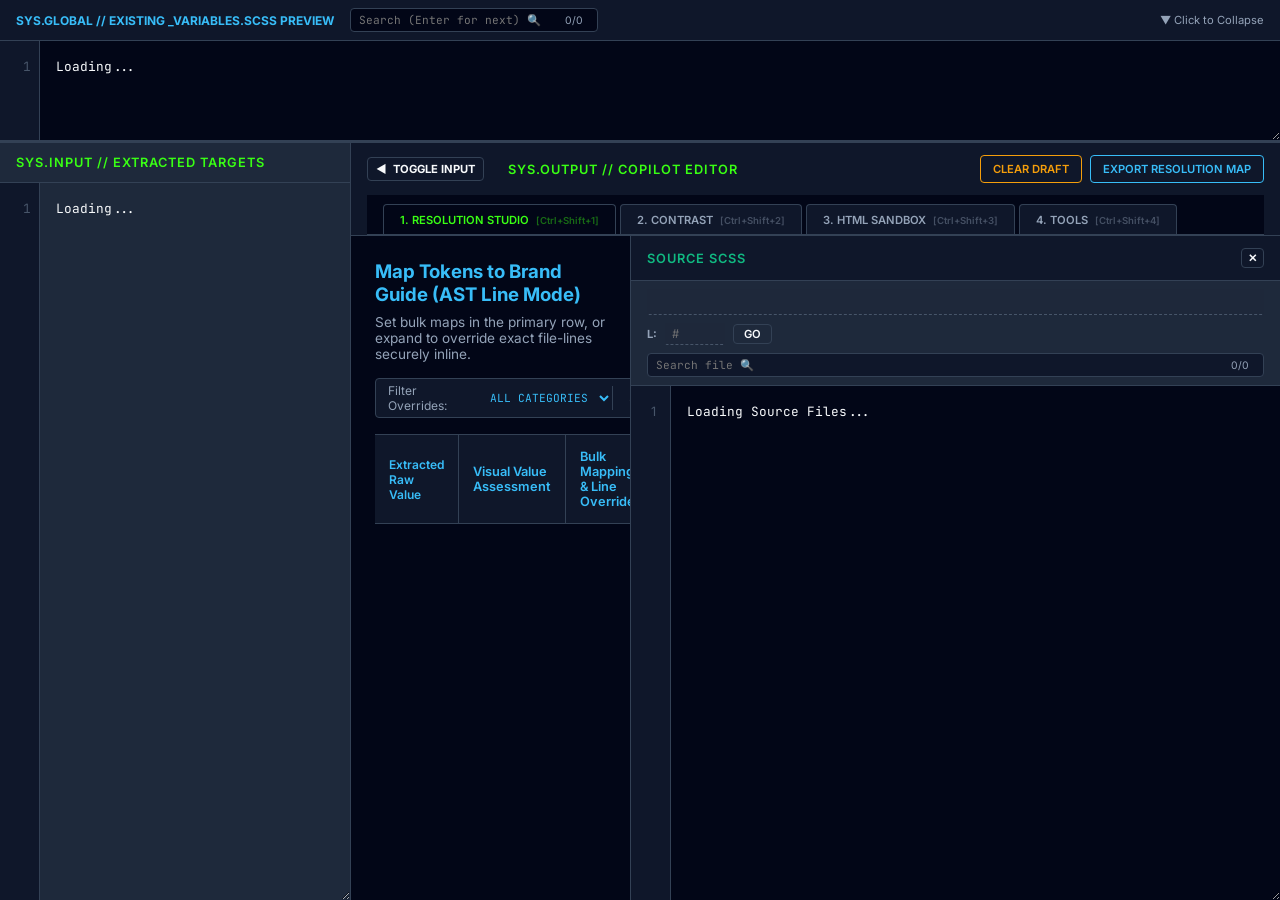
<file: template.html>
<!DOCTYPE html>
<html lang="en">
<head>
    <meta charset="UTF-8">
    <title>SCSS Token Visual Audit</title>
    <link href="https://fonts.googleapis.com/css2?family=Inter:wght@400;600&family=JetBrains+Mono:wght@400;700&display=swap" rel="stylesheet">
    <style>
        :root {
            --font-sans: 'Inter', sans-serif;
            --font-mono: 'JetBrains Mono', monospace;
            --bg-darker: #0f172a; --bg-panel: #1e293b; --bg-editor: #020617; --bg-card: #0f172a;
            --border: #334155; --text-main: #f8fafc; --text-muted: #94a3b8;
            --accent-pink: #f43f5e; --accent-green: #10b981; --accent-blue: #38bdf8;
            --accent-orange: #f59e0b; --accent-purple: #a855f7; --accent-neon: #39ff14;
            --mapped-row: rgba(16, 185, 129, 0.1);
        }

        * { box-sizing: border-box; margin: 0; padding: 0; }
        .antialiased { -webkit-font-smoothing: antialiased; -moz-osx-font-smoothing: grayscale; }
        body, div, input, button, select, table { font-family: var(--font-sans); }
        .font-mono, textarea, .res-table td:nth-child(1), .tooltip-text, .suggestion-badge { font-family: var(--font-mono); }

        body { background-color: var(--bg-darker); color: var(--text-main); height: 100vh; width: 100vw; display: flex; flex-direction: column; overflow: hidden; }

        * { scrollbar-width: thin; scrollbar-color: var(--border) var(--bg-darker); }
        ::-webkit-scrollbar { display: none; }
        .hud-tabs::-webkit-scrollbar { display: none; }
        .hud-tabs { -ms-overflow-style: none; scrollbar-width: none; }

        .code-editor { display: flex; flex: 1; background: var(--bg-editor); overflow: hidden; position: relative; min-height: 0; }
        .line-numbers { padding: 16px 8px; background: #0f172a; color: #475569; font-size: 0.8rem; text-align: right; user-select: none; overflow: hidden; border-right: 1px solid var(--border); font-family: var(--font-mono); line-height: 1.5; min-width: 40px; z-index: 20; }
        .code-editor textarea { flex: 1; background: transparent; color: var(--text-main); border: none; padding: 16px; font-size: 0.8rem; resize: none; outline: none; line-height: 1.5; white-space: pre; overflow: auto; min-height: 0; z-index: 15; caret-color: #fff; }

        /* LINE CLICK UX Upgrades */
        #source-lines div { cursor: pointer; transition: all 0.1s; padding-right: 4px; border-right: 2px solid transparent; }
        #source-lines div:hover { color: var(--accent-neon); font-weight: bold; background: rgba(57, 255, 20, 0.1); border-right-color: var(--accent-neon); }

        .editor-overlay { position: absolute; top: 16px; left: 56px; right: 0; bottom: 0; pointer-events: none; white-space: pre; font-size: 0.8rem; font-family: var(--font-mono); line-height: 1.5; overflow: hidden; z-index: 5; padding: 0 16px; color: transparent;}
        .highlight-line { background-color: rgba(56, 189, 248, 0.15); width: 100%; display: block; border-left: 2px solid rgba(56, 189, 248, 0.8); padding-left: 4px; margin-left: -6px; }
        .highlight-text { background-color: rgba(245, 158, 11, 0.4); border-radius: 2px;}

        .global-top-bar { background: var(--bg-panel); border-bottom: 2px solid var(--border); display: flex; flex-direction: column; flex-shrink: 0; }
        .top-bar-header { padding: 8px 16px; background: #0f172a; display: flex; justify-content: space-between; align-items: center; cursor: pointer; user-select: none; border-bottom: 1px solid var(--border); z-index: 30;}
        .top-bar-header h2 { font-size: 0.75rem; color: var(--accent-blue); text-transform: uppercase; margin: 0; }

        .global-editor-wrapper { display: none; height: 250px; min-height: 100px; max-height: 400px; resize: vertical; overflow: auto; border-bottom: 1px solid var(--border); position: relative; }
        .global-top-bar.expanded .global-editor-wrapper { display: flex; }

        .hud-layout { display: flex; width: 100%; flex: 1; background: var(--border); overflow: hidden; min-height: 0; }
        .sidebar-panel { background: var(--bg-panel); display: flex; flex-direction: column; height: 100%; width: 350px; min-width: 150px; resize: horizontal; overflow: auto; transition: width 0.3s ease, min-width 0.3s ease; }
        .sidebar-panel.collapsed { width: 0px !important; min-width: 0px !important; overflow: hidden; border: none; }
        .main-panel { background: var(--bg-editor); display: flex; flex-direction: column; height: 100%; flex: 1; overflow: hidden; border-left: 1px solid var(--border); min-height: 0; }

        .source-panel { display: none; background: var(--bg-panel); flex-direction: column; height: 100%; width: 650px; min-width: 500px; resize: horizontal; overflow: auto; border-left: 1px solid var(--border); }
        .source-panel.active { display: flex; }

        .panel-header { padding: 12px 16px; border-bottom: 1px solid var(--border); background: #0f172a; display: flex; flex-direction: column; gap: 12px; flex-shrink: 0; }
        .header-top-row { display: flex; justify-content: space-between; align-items: center; width: 100%; }
        .title-neon { font-size: 0.8rem; font-weight: 600; color: var(--accent-neon); text-transform: uppercase; margin: 0; white-space: nowrap; overflow: hidden; letter-spacing: 1px; }

        .output-header-controls { display: flex; align-items: center; gap: 12px; }
        .toggle-sidebar-btn { cursor: pointer; background: var(--bg-card); border: 1px solid var(--border); color: var(--text-main); font-size: 0.7rem; font-weight: bold; transition: background 0.2s; padding: 4px 8px; border-radius: 4px; display: flex; align-items: center; gap: 6px; }
        .toggle-sidebar-btn:hover { background: #334155; color: #fff; }

        .hud-tabs { display: flex; gap: 4px; overflow-x: auto; padding-bottom: 0; border-bottom: 1px solid var(--border); background: #020617; padding: 8px 16px 0 16px; }
        .tab-btn { background: #0f172a; border: 1px solid var(--border); border-bottom: none; color: var(--text-muted); padding: 8px 16px; font-size: 0.7rem; font-weight: 600; cursor: pointer; white-space: nowrap; transition: all 0.2s; border-radius: 4px 4px 0 0; position: relative; top: 1px; }
        .tab-btn:hover { color: var(--text-main); background: #1e293b; }
        .tab-btn.active { color: var(--accent-neon); background: var(--bg-editor); border-color: var(--border); border-bottom-color: var(--bg-editor); z-index: 2; }

        .hud-btn { background: transparent; border: 1px solid var(--border); color: var(--text-main); padding: 6px 12px; font-size: 0.7rem; font-weight: 600; cursor: pointer; border-radius: 4px; transition: all 0.2s; }
        .hud-btn:hover { background: #1e293b; }
        .hud-btn.success { border-color: var(--accent-blue); color: var(--accent-blue); }
        .hud-btn.success:hover { background: var(--accent-blue); color: #000; }

        .preview-panel { overflow-y: auto; position: relative; flex: 1; display: flex; flex-direction: column; background: var(--bg-editor); min-height: 0; scrollbar-width: thin; scrollbar-color: var(--border) var(--bg-editor); }
        .preview-panel::-webkit-scrollbar { display: block; width: 6px; }
        .empty-state { display: flex; height: 100%; align-items: center; justify-content: center; color: var(--text-muted); font-size: 0.85rem; padding: 40px; text-align: center; border: 1px dashed var(--border); border-radius: 8px; flex: 1; }
        .view-module { display: none; flex: 1; flex-direction: column; min-height: 0; }
        .view-module.active { display: flex; }

        .res-table { width: 100%; border-collapse: collapse; margin-top: 16px; font-size: 0.8rem; }
        .res-table th, .res-table td { padding: 14px; border-bottom: 1px solid var(--border); text-align: left; vertical-align: middle; }
        .res-table th { background: var(--bg-card); color: var(--accent-blue); font-weight: 600; border-top: 1px solid var(--border); }
        .res-table th:nth-child(1), .res-table td:nth-child(1) { width: 25%; font-size: 0.75rem; }
        .res-table th:nth-child(2), .res-table td:nth-child(2) { width: 35%; border-left: 1px solid var(--border); border-right: 1px solid var(--border); }
        .res-table th:nth-child(3), .res-table td:nth-child(3) { width: 40%; }

        .parent-row > td:nth-child(1) { outline: solid 1px yellow; }
        .parent-row { background: var(--bg-editor); transition: background 0.3s, box-shadow 0.2s; cursor: pointer; }
        .parent-row.has-mapping { background: var(--mapped-row); }
        /* YOUR CUSTOM UX RESTORED: */
        .parent-row.active-row { background-color: rgb(56 135 248 / 13%); box-shadow: inset 5px 0 0 0 var(--accent-neon); }

        .child-override-row { background: #0b0f19; transition: background 0.3s, box-shadow 0.2s; }
        .child-override-row.has-mapping { background: rgb(70 120 137 / 10%); }
        /* YOUR CUSTOM UX RESTORED: */
        .child-override-row.active-row { background-color: rgb(56 135 248 / 13%); box-shadow: inset 6px 0 0 0 var(--accent-neon); }
        .child-override-row td { padding-top: 8px; padding-bottom: 8px; }

        .res-swatch { display: inline-block; vertical-align: middle; }
        .editable-node { transition: all 0.2s; background: rgba(30, 41, 59, 0.4); border: 1px solid transparent; border-bottom: 1px dashed #475569; color: #f1f5f9; padding: 6px 8px; border-radius: 2px; width: 100%; font-size: 0.75rem; display: flex; justify-content: space-between; }
        .editable-node:focus { outline: none; border-bottom-color: #38bdf8; background-color: rgba(15, 23, 42, 0.9); }
        select.editable-node, input.editable-node { display: inline-block; }
        select.editable-node { appearance: none; padding-right: 24px; }

        optgroup { background: #0f172a; color: var(--accent-blue); font-family: var(--font-sans); font-weight: bold; }
        option { background: #1e293b; color: #f8fafc; font-family: var(--font-mono); font-weight: normal; }

        .suggestion-badge { margin-top: 8px; font-size: 0.8rem; padding: 4px 8px; border-radius: 4px; display: inline-block; cursor: pointer; transition: background 0.2s; }
        .suggestion-badge:hover { filter: brightness(1.2); }
        .suggestion-badge.high { background: rgba(16, 185, 129, 0.15); color: var(--accent-green); border: 1px solid rgba(16, 185, 129, 0.3); }
        .suggestion-badge.med { background: rgba(245, 158, 11, 0.15); color: var(--accent-orange); border: 1px solid rgba(245, 158, 11, 0.3); }
        .suggestion-badge.low { background: rgba(148, 163, 184, 0.15); color: var(--text-muted); border: 1px solid var(--border); }

        .tooltip-container { position: relative; display: inline-flex; align-items: center; gap: 6px; }
        .tooltip-container .tooltip-text {
            visibility: hidden; width: max-content; max-width: 350px; background-color: #0f172a; color: var(--accent-neon);
            text-align: left; padding: 12px; border-radius: 4px; position: absolute; z-index: 100;
            top: 125%; left: 0; opacity: 0; transition: opacity 0.2s; font-size: 0.75rem; border: 1px solid var(--border);
            word-wrap: break-word; box-shadow: 0px 4px 12px rgba(0,0,0,0.8);
        }
        .tooltip-container .tooltip-text.active { visibility: visible; opacity: 1; pointer-events: auto; }
        .lineage-icon { font-size: 0.85rem; color: var(--accent-blue); cursor: pointer; padding: 2px 4px; border-radius: 4px; border: 1px solid transparent; transition: all 0.2s; }
        .lineage-icon:hover { background: rgba(56, 189, 248, 0.1); border-color: rgba(56, 189, 248, 0.3); }

        .matrix-grid { display: grid; grid-template-columns: repeat(auto-fill, minmax(220px, 1fr)); gap: 16px; }
        .matrix-card { border-radius: 6px; padding: 16px; display: flex; flex-direction: column; gap: 12px; min-height: 120px; border: 1px solid var(--border); background: var(--bg-panel); }
        .matrix-text { font-size: 1.1rem; font-weight: 600; line-height: 1.2; }
        .matrix-meta { display: flex; justify-content: space-between; align-items: center; font-size: 0.75rem; font-weight: bold; background: rgba(0,0,0,0.5); padding: 6px; border-radius: 4px; }

        .sandbox-wrapper { display: flex; flex: 1; position: relative; min-height: 0; }
        #html-sandbox-content { background: #fff; color: #000; padding: 24px; font-size: var(--font-base, 16px); flex: 1; overflow: auto; border-top: 1px solid var(--border); min-height: 0; }

        /* SANDBOX INSPECTOR HIGHLIGHTS */
        #html-sandbox-content .inspector-highlight {
            outline: 3px solid var(--accent-neon) !important;
            outline-offset: 2px !important;
            background-color: rgba(57, 255, 20, 0.15) !important;
            transition: outline 0.1s ease-out, background-color 0.1s ease-out;
        }
    </style>
</head>
<body id="app-body" class="antialiased">
    <div class="global-top-bar expanded" id="global-top-bar">
        <div class="top-bar-header" id="global-header">
            <div style="display:flex; align-items:center; gap: 16px;">
                <h2>SYS.GLOBAL // Existing _variables.scss Preview</h2>
                <div style="display: flex; align-items: center; gap: 8px; background: var(--bg-editor); border: 1px solid var(--border); border-radius: 4px; padding-right: 8px;">
                    <input type="text" id="global-search" class="font-mono" style="width: 200px; padding: 4px 8px; font-size: 0.7rem; border: none; background: transparent; color: #fff; outline: none;" placeholder="Search (Enter for next) 🔍" />
                    <span id="search-counter" style="color: var(--text-muted); font-size: 0.65rem; min-width: 30px; text-align: center;">0/0</span>
                </div>
            </div>
            <span style="color: var(--text-muted); font-size: 0.7rem; pointer-events: none;">▼ Click to Collapse</span>
        </div>
        <div class="global-editor-wrapper code-editor">
            <div class="line-numbers" id="global-lines"></div>
            <textarea id="global-scss-input" readonly spellcheck="false">Loading...</textarea>
            <div id="global-editor-overlay" class="editor-overlay"></div>
        </div>
    </div>

    <main class="hud-layout" id="main-layout">
      <section class="sidebar-panel" id="sidebar-panel">
        <header class="panel-header" style="background: var(--bg-panel);">
          <div class="header-top-row w-100">
            <h2 class="title-neon">SYS.INPUT // Extracted Targets</h2>
          </div>
        </header>
        <div class="code-editor">
            <div class="line-numbers" id="input-lines"></div>
            <textarea id="scss-input" spellcheck="false" style="background: var(--bg-panel);">Loading...</textarea>
        </div>
      </section>

      <section class="main-panel">
        <header class="panel-header" style="padding-bottom: 0;">
          <div class="header-top-row">
            <div class="output-header-controls">
                <button class="toggle-sidebar-btn" id="btn-toggle-sidebar" title="Toggle Extracted Targets Panel">
                    <span class="toggle-indicator">◀</span> TOGGLE INPUT
                </button>
                <h2 class="title-neon" style="margin-left: 12px;">SYS.OUTPUT // Copilot Editor</h2>
            </div>
            <div class="action-group" style="display: flex; align-items: center;">
              <span id="draft-status" style="color: var(--text-muted); font-size: 0.7rem; margin-right: 12px; font-family: var(--font-mono);"></span>
              <button id="btn-clear-draft" class="hud-btn" style="margin-right: 8px; border-color: var(--accent-orange); color: var(--accent-orange);">CLEAR DRAFT</button>
              <button id="btn-export-res" class="hud-btn success">EXPORT RESOLUTION MAP</button>
            </div>
          </div>

          <nav class="hud-tabs">
            <button class="tab-btn active" data-target="view-resolution">1. RESOLUTION STUDIO <span style="opacity:0.4; margin-left:4px; font-size:0.6rem;">[Ctrl+Shift+1]</span></button>
            <button class="tab-btn" data-target="view-contrast">2. CONTRAST <span style="opacity:0.4; margin-left:4px; font-size:0.6rem;">[Ctrl+Shift+2]</span></button>
            <button class="tab-btn" data-target="view-sandbox">3. HTML SANDBOX <span style="opacity:0.4; margin-left:4px; font-size:0.6rem;">[Ctrl+Shift+3]</span></button>
            <button class="tab-btn" data-target="view-tools">4. TOOLS <span style="opacity:0.4; margin-left:4px; font-size:0.6rem;">[Ctrl+Shift+4]</span></button>
          </nav>
        </header>

        <style id="compiled-structural-styles"></style>
        <style id="pipeline-styles"></style>

        <div class="preview-panel" style="padding: 0; flex-direction: row; display: flex;">

          <div style="flex: 1; display: flex; flex-direction: column; overflow: hidden;">
              <div id="view-resolution" class="view-module active" style="padding: 24px; overflow-y: auto; flex: 1;">
                <div style="display:flex; justify-content:space-between; align-items:flex-start;">
                    <div>
                        <h3 style="color: var(--accent-blue); margin-bottom: 8px;">Map Tokens to Brand Guide (AST Line Mode)</h3>
                        <p style="font-size: 0.85rem; color: var(--text-muted); margin-bottom: 16px;">Set bulk maps in the primary row, or expand to override exact file-lines securely inline.</p>
                    </div>
                </div>

                <div style="margin-bottom: 16px; display: flex; align-items: center; gap: 8px; background: #0f172a; border: 1px solid var(--border); border-radius: 4px; padding: 4px 12px; width: fit-content;">
                    <span style="color: var(--text-muted); font-size: 0.75rem;">Filter Overrides:</span>
                    <select id="override-category" class="font-mono" style="padding: 4px 8px; font-size: 0.7rem; border: none; border-right: 1px solid var(--border); background: transparent; color: var(--accent-blue); outline:none; cursor: pointer;">
                        <option value="">ALL CATEGORIES</option>
                        <option value="Colors">COLORS</option>
                        <option value="Typography">TYPOGRAPHY</option>
                        <option value="Spacing">SPACING</option>
                        <option value="Borders">BORDERS</option>
                        <option value="Sizing">SIZING</option>
                        <option value="Shadows">SHADOWS</option>
                        <option value="Misc">MISC</option>
                    </select>
                    <input type="text" id="override-search" class="font-mono" style="width: 250px; padding: 4px 8px; font-size: 0.7rem; border: none; background: transparent; color: #fff; outline:none;" placeholder="Search file, token, or value..." />
                </div>

                <table class="res-table" style="margin-top:0;">
                    <thead><tr><th>Extracted Raw Value</th><th>Visual Value Assessment</th><th>Bulk Mapping & Line Overrides</th></tr></thead>
                    <tbody id="resolution-tbody"></tbody>
                </table>
              </div>

              <div id="view-contrast" class="view-module" style="padding: 24px; overflow-y: auto; flex: 1;">
                <h3 style="color: var(--accent-orange); margin-bottom: 16px;">WCAG Contrast Scoring (Colors)</h3>
                <div id="contrast-matrix-container" class="matrix-grid"></div>
              </div>

              <div id="view-sandbox" class="view-module" style="height: 100%; min-height: 0; flex: 1; flex-direction: column;">
                 <div class="sandbox-wrapper">
                    <div id="inspector-hud" style="display:none; position:absolute; top:16px; left:50%; transform:translateX(-50%); background:var(--bg-panel); border:1px solid var(--accent-blue); padding:8px 16px; border-radius:8px; z-index:100; color:#fff; align-items:center; gap:12px; box-shadow:0 4px 12px rgba(0,0,0,0.5);">
                       <span style="font-size:0.7rem; color:var(--text-muted); font-weight:bold;">TARGET CSS:</span>
                       <span id="inspector-target" class="font-mono" style="color:var(--accent-neon); font-size:0.8rem; font-weight:bold;"></span>
                       <div style="display:flex; align-items:center; gap:8px; margin-left:12px; border-left:1px solid var(--border); padding-left:12px;">
                           <button class="hud-btn" id="inspector-prev" style="padding:2px 8px;">&lt;</button>
                           <span id="inspector-count" class="font-mono" style="font-size:0.75rem; min-width:40px; text-align:center;">0/0</span>
                           <button class="hud-btn" id="inspector-next" style="padding:2px 8px;">&gt;</button>
                       </div>
                       <button class="hud-btn" id="inspector-close" style="padding:2px 6px; margin-left:8px; border-color:var(--accent-pink); color:var(--accent-pink);">✕</button>
                    </div>
                    <div id="html-sandbox-content">Loading Renderer...</div>
                 </div>
              </div>

              <div id="view-tools" class="view-module" style="padding: 24px; overflow-y: auto; flex: 1;">
                <h3 style="color: var(--accent-purple); margin-bottom: 16px;">SCSS Utility Tools</h3>

                <div class="matrix-card" style="max-width: 500px;">
                    <div class="matrix-text" style="color: var(--accent-blue); font-size: 0.95rem;">Flat Color Calculator</div>
                    <p style="font-size: 0.75rem; color: var(--text-muted);">Calculate the solid Hex equivalent of a semi-transparent foreground layered over a solid background.</p>

                    <div style="display: grid; grid-template-columns: 1fr 1fr; gap: 16px; margin-top: 12px;">
                        <div>
                            <label style="font-size: 0.7rem; color: var(--text-muted); display: block; margin-bottom: 4px;">Foreground (Hex)</label>
                            <div style="display: flex; gap: 8px;">
                                <input type="color" id="tool-fg-color" value="#000000" style="width: 32px; height: 28px; border: 1px solid var(--border); background: transparent; cursor: pointer; padding: 0;" />
                                <input type="text" id="tool-fg-hex" class="editable-node font-mono" value="#000000" style="flex:1;" />
                            </div>
                        </div>
                        <div>
                            <label style="font-size: 0.7rem; color: var(--text-muted); display: block; margin-bottom: 4px;">Background (Hex)</label>
                            <div style="display: flex; gap: 8px;">
                                <input type="color" id="tool-bg-color" value="#ffffff" style="width: 32px; height: 28px; border: 1px solid var(--border); background: transparent; cursor: pointer; padding: 0;" />
                                <input type="text" id="tool-bg-hex" class="editable-node font-mono" value="#ffffff" style="flex:1;" />
                            </div>
                        </div>
                    </div>

                    <div style="margin-top: 16px;">
                        <label style="font-size: 0.7rem; color: var(--text-muted); display: block; margin-bottom: 8px;">Alpha Opacity: <span id="tool-alpha-val" style="color: var(--accent-neon); font-weight: bold;">0.50</span></label>
                        <input type="range" id="tool-alpha" min="0" max="1" step="0.01" value="0.5" style="width: 100%; cursor: pointer;" />
                    </div>

                    <div style="margin-top: 24px; padding: 16px; background: var(--bg-darker); border: 1px dashed var(--border); border-radius: 6px; display: flex; align-items: center; gap: 16px;">
                        <div id="tool-result-swatch" style="width: 50px; height: 50px; border-radius: 6px; background: #808080; border: 1px solid var(--border);"></div>
                        <div style="flex: 1;">
                            <div style="font-size: 0.65rem; color: var(--text-muted); margin-bottom: 4px; text-transform: uppercase; font-weight: bold;">Calculated Flat Color</div>
                            <div id="tool-result-hex" class="font-mono" style="font-size: 1.1rem; font-weight: bold; color: var(--text-main);">#808080</div>
                            <div id="tool-result-rgb" class="font-mono" style="font-size: 0.7rem; color: var(--text-muted); margin-top: 2px;">rgb(128, 128, 128)</div>
                        </div>
                        <button class="hud-btn success" onclick="navigator.clipboard.writeText(document.getElementById('tool-result-hex').innerText); alert('Copied to clipboard!')" style="padding: 6px 12px;">COPY</button>
                    </div>
                </div>
              </div>
          </div>

          <div class="source-panel active" id="source-panel-container">
              <header class="panel-header" style="background: #0f172a; padding: 12px 16px;">
                  <div class="header-top-row">
                    <h2 class="title-neon" style="color: var(--accent-green);">SOURCE SCSS</h2>
                    <button class="hud-btn" id="btn-toggle-source" style="padding: 2px 6px;">✕</button>
                  </div>
              </header>
              <div style="padding: 8px 16px; background: #1e293b; border-bottom: 1px solid var(--border); display: flex; flex-direction: column; gap: 8px;">
                  <div style="display: flex; gap: 8px; align-items: center; justify-content: space-between;">
                      <select id="source-file-select" class="editable-node font-mono" style="flex: 1; padding: 4px 6px;"></select>
                  </div>
                  <div style="display: flex; gap: 8px; align-items: center;">
                      <span style="color: var(--text-muted); font-size: 0.7rem; font-weight: bold;">L:</span>
                      <input type="number" id="source-goto-input" class="editable-node font-mono" style="width: 60px; padding: 2px 6px;" placeholder="#" min="1" />
                      <button id="btn-source-goto" class="hud-btn" style="padding: 2px 10px;">GO</button>
                  </div>
                  <div style="display: flex; align-items: center; gap: 8px; background: #0f172a; border: 1px solid var(--border); border-radius: 4px; padding-right: 8px;">
                      <input type="text" id="source-search" class="font-mono" style="width: 100%; padding: 4px 8px; font-size: 0.7rem; border: none; background: transparent; color: #fff; outline:none;" placeholder="Search file 🔍" />
                      <span id="source-search-counter" style="color: var(--text-muted); font-size: 0.65rem; min-width: 30px; text-align: center;">0/0</span>
                  </div>
              </div>
              <div class="code-editor" style="border:none;">
                  <div class="line-numbers" id="source-lines"></div>
                  <textarea id="source-css-textarea" readonly spellcheck="false">Loading Source Files...</textarea>
                  <div id="source-editor-overlay" class="editor-overlay"></div>
              </div>
          </div>

        </div>
      </section>
    </main>

    <script>
    let BRAND_GUIDE = {};
    let LINEAGE_DATA = {};
    let SOURCE_SCSS_DATA = {};
    let SELECTOR_MAP = {};

    document.addEventListener('keydown', (e) => {
        if (e.ctrlKey && e.shiftKey) {
            const tabs = document.querySelectorAll('.tab-btn');
            if (e.code === 'Digit1' && tabs[0]) { e.preventDefault(); tabs[0].click(); }
            if (e.code === 'Digit2' && tabs[1]) { e.preventDefault(); tabs[1].click(); }
            if (e.code === 'Digit3' && tabs[2]) { e.preventDefault(); tabs[2].click(); }
            if (e.code === 'Digit4' && tabs[3]) { e.preventDefault(); tabs[3].click(); }
            if (e.code === 'KeyS') {
                e.preventDefault();
                const sp = document.getElementById('source-panel-container');
                if (sp) sp.classList.toggle('active');
            }
        }
    });

    document.getElementById('btn-toggle-source').addEventListener('click', () => {
        document.getElementById('source-panel-container').classList.remove('active');
    });

    document.addEventListener('click', (e) => {
        if (!e.target.closest('.tooltip-container')) {
            document.querySelectorAll('.tooltip-text.active').forEach(el => el.classList.remove('active'));
        }
        const clickedRow = e.target.closest('.parent-row, .child-override-row');
        if (clickedRow) {
            document.querySelectorAll('.active-row').forEach(row => row.classList.remove('active-row'));
            clickedRow.classList.add('active-row');
        }
    });

    function debounce(func, wait) {
        let timeout;
        return function(...args) {
            clearTimeout(timeout);
            timeout = setTimeout(() => func.apply(this, args), wait);
        };
    }

    function generateOverlayContent(sourceText, searchTerm = null, highlightLine = null) {
        let lines = sourceText.split('\n');

        if (highlightLine && highlightLine > 0 && highlightLine <= lines.length) {
            let oLines = new Array(lines.length).fill('');
            oLines[highlightLine - 1] = `<span class="highlight-line"> </span>`;
            return oLines.join('\n');
        }

        if (searchTerm) {
            let oLines = new Array(lines.length).fill('');
            let termLength = searchTerm.length;

            for(let i = 0; i < lines.length; i++) {
                let matchInLine = lines[i].toLowerCase().indexOf(searchTerm);
                if (matchInLine !== -1) oLines[i] = " ".repeat(matchInLine) + `<span class="highlight-text">${" ".repeat(termLength)}</span>`;
            }
            return oLines.join('\n');
        }
        return "";
    }

    function syncLines(textareaId, linesId, overlayId = null, isClickable = false) {
        const ta = document.getElementById(textareaId);
        const ln = document.getElementById(linesId);
        const ov = overlayId ? document.getElementById(overlayId) : null;
        if(!ta || !ln) return () => {};

        const update = () => {
            const lines = ta.value.split('\n').length;
            if (isClickable) {
                let lnHTML = '';
                for(let i=1; i<=lines; i++) lnHTML += `<div data-line="${i}">${i}</div>`;
                ln.innerHTML = lnHTML;
            } else {
                ln.innerHTML = Array(lines).fill(0).map((_, i) => i + 1).join('<br>');
            }
            if (ov) ov.innerHTML = "";
        };

        ta.addEventListener('input', update);
        ta.addEventListener('scroll', () => {
            ln.scrollTop = ta.scrollTop;
            if(ov) { ov.scrollTop = ta.scrollTop; ov.scrollLeft = ta.scrollLeft; }
        });
        update();
        return update;
    }

    const updateGlobalLines = syncLines('global-scss-input', 'global-lines', 'global-editor-overlay');
    const updateInputLines = syncLines('scss-input', 'input-lines');
    const updateSourceLines = syncLines('source-css-textarea', 'source-lines', 'source-editor-overlay', true);

    const gotoInput = document.getElementById('source-goto-input');
    const gotoBtn = document.getElementById('btn-source-goto');
    const sourceTa = document.getElementById('source-css-textarea');
    const sourceOverlay = document.getElementById('source-editor-overlay');

    // --- HUD INSPECTOR ---
    let inspectorMatches = [];
    let inspectorIndex = 0;

    function closeInspector() {
        document.getElementById('inspector-hud').style.display = 'none';
        document.querySelectorAll('#html-sandbox-content .inspector-highlight').forEach(el => el.classList.remove('inspector-highlight'));
    }

    function updateInspectorHighlight() {
        document.querySelectorAll('#html-sandbox-content .inspector-highlight').forEach(el => el.classList.remove('inspector-highlight'));
        if (inspectorMatches.length === 0) return;
        const el = inspectorMatches[inspectorIndex];
        el.classList.add('inspector-highlight');
        el.scrollIntoView({ behavior: 'smooth', block: 'center' });
        document.getElementById('inspector-count').innerText = `${inspectorIndex + 1}/${inspectorMatches.length}`;
    }

    document.getElementById('inspector-prev').addEventListener('click', () => {
        if (inspectorMatches.length > 0) {
            inspectorIndex = (inspectorIndex === 0) ? inspectorMatches.length - 1 : inspectorIndex - 1;
            updateInspectorHighlight();
        }
    });

    document.getElementById('inspector-next').addEventListener('click', () => {
        if (inspectorMatches.length > 0) {
            inspectorIndex = (inspectorIndex === inspectorMatches.length - 1) ? 0 : inspectorIndex + 1;
            updateInspectorHighlight();
        }
    });

    document.getElementById('inspector-close').addEventListener('click', closeInspector);

    function triggerInspector(filename, lineNum) {
        closeInspector();
        if (!SELECTOR_MAP[filename]) return;

        const mapKeys = Object.keys(SELECTOR_MAP[filename]).map(Number).sort((a,b) => a-b);
        let targetLine = -1;

        for (let i = 0; i < mapKeys.length; i++) {
            if (mapKeys[i] <= lineNum) targetLine = mapKeys[i];
            else break;
        }

        if (targetLine !== -1) {
            const rawSelector = SELECTOR_MAP[filename][targetLine];
            const cleanSelector = rawSelector.replace(/:[a-zA-Z-]+(\([^)]+\))?/g, '').trim();

            if (!cleanSelector) return;
            document.getElementById('inspector-target').innerText = cleanSelector;

            try {
                const sandbox = document.getElementById('html-sandbox-content');
                inspectorMatches = Array.from(sandbox.querySelectorAll(cleanSelector));
                if (inspectorMatches.length > 0) {
                    inspectorIndex = 0;
                    document.getElementById('inspector-hud').style.display = 'flex';
                    document.querySelector('.tab-btn[data-target="view-sandbox"]').click();
                    updateInspectorHighlight();
                }
            } catch(e) { console.warn("Invalid Selector:", cleanSelector); }
        }
    }

    // --- EVENT DELEGATION: Clickable Source Code Line Numbers ---
    document.getElementById('source-lines').addEventListener('click', (e) => {
        if (e.target.dataset.line) {
            document.getElementById('source-goto-input').value = e.target.dataset.line;
            jumpToLine(true); // <--- TRUE: Triggers HTML Sandbox
        }
    });

    function jumpToLine(triggerInspectorMap = false) {
        const line = parseInt(gotoInput.value);
        if (!line || line < 1) return;
        const lines = sourceTa.value.split('\n');
        if (line > lines.length) return;

        let charIdx = 0;
        for (let i = 0; i < line - 1; i++) charIdx += lines[i].length + 1;

        sourceTa.focus();
        sourceTa.setSelectionRange(charIdx, charIdx + lines[line - 1].length);
        sourceTa.scrollTop = ((line - 1) * 19.2) - (sourceTa.clientHeight / 2);

        sourceOverlay.innerHTML = generateOverlayContent(sourceTa.value, null, line);

        // Action: Only trigger the HTML Sandbox HUD if manually clicked
        if (triggerInspectorMap) {
            const filename = document.getElementById('source-file-select').value;
            triggerInspector(filename, line);
        }
    }

    gotoBtn.addEventListener('click', () => jumpToLine(true));
    gotoInput.addEventListener('keydown', (e) => { if (e.key === 'Enter') jumpToLine(true); });

    window.jumpToSource = function (filename, lineNumber) {
        document.getElementById('source-panel-container').classList.add('active');
        const select = document.getElementById('source-file-select');
        select.value = filename;
        select.dispatchEvent(new Event('change'));
        document.getElementById('source-goto-input').value = lineNumber;

        // Action: Pass false to prevent programmatic tab-switching
        setTimeout(() => jumpToLine(false), 50);
    }

    document.getElementById('btn-toggle-sidebar').addEventListener('click', () => {
        document.getElementById('sidebar-panel').classList.toggle('collapsed');
        document.getElementById('app-body').classList.toggle('sidebar-collapsed');
    });

    function initSearchEngine(inputId, counterId, textareaId, wrapperId = null, overlayId = null) {
        const searchInput = document.getElementById(inputId);
        const counter = document.getElementById(counterId);
        const ta = document.getElementById(textareaId);
        const ov = overlayId ? document.getElementById(overlayId) : null;
        let matches = [];
        let matchIdx = -1;

        searchInput.addEventListener('input', () => {
            const term = searchInput.value.toLowerCase();
            const text = ta.value.toLowerCase();
            matches = [];
            matchIdx = -1;
            if (ov) ov.innerHTML = "";
            if (term) {
                let idx = text.indexOf(term);
                while (idx !== -1) {
                    matches.push(idx);
                    idx = text.indexOf(term, idx + term.length);
                }
            }
            if (matches.length > 0) {
                matchIdx = 0;
                counter.innerText = `1/${matches.length}`;
            } else { counter.innerText = `0/0`; }
        });

        searchInput.addEventListener('keydown', (e) => {
            if (e.key === 'Enter') {
                e.preventDefault();
                if (matches.length === 0) return;
                if (e.shiftKey) { matchIdx = matchIdx <= 0 ? matches.length - 1 : matchIdx - 1; }
                else { matchIdx = matchIdx >= matches.length - 1 ? 0 : matchIdx + 1; }
                counter.innerText = `${matchIdx + 1}/${matches.length}`;
                const idx = matches[matchIdx];
                const textUpToMatch = ta.value.substring(0, idx);
                const lineNum = textUpToMatch.split('\n').length - 1;
                if (wrapperId && document.getElementById(wrapperId)) document.getElementById(wrapperId).classList.add('expanded');
                if (ov) ov.innerHTML = generateOverlayContent(ta.value, searchInput.value.toLowerCase(), null);
                ta.focus();
                ta.setSelectionRange(idx, idx + searchInput.value.length);
                ta.scrollTop = (lineNum * 19.2) - (ta.clientHeight / 2);
                searchInput.focus();
            }
        });
        return function reset() { searchInput.value = ''; counter.innerText = '0/0'; matches = []; };
    }

    initSearchEngine('global-search', 'search-counter', 'global-scss-input', 'global-top-bar', 'global-editor-overlay');
    const resetSourceSearch = initSearchEngine('source-search', 'source-search-counter', 'source-css-textarea', null, 'source-editor-overlay');
    document.getElementById('global-header').addEventListener('click', (e) => { if(e.target.id !== 'global-search') document.getElementById('global-top-bar').classList.toggle('expanded'); });

    // YOUR CUSTOM 350ms DEBOUNCE RESTORED
    const applyFilters = debounce(() => {
        const term = document.getElementById('override-search').value.toLowerCase();
        const selectedCat = document.getElementById('override-category').value;

        document.querySelectorAll('.parent-row').forEach(row => {
            const rowCat = row.getAttribute('data-category') || '';
            const childRows = document.querySelectorAll(`.child-of-${row.dataset.extractedId}`);
            const pSearchText = `${row.getAttribute('data-value')} ${row.getAttribute('data-extracted')} ${row.querySelector('.bulk-select').value} ${row.querySelector('.bulk-custom').value}`.toLowerCase();
            const catMatch = (selectedCat === '') || (rowCat === selectedCat);
            const parentMatch = pSearchText.includes(term);
            let anyChildMatch = false;

            childRows.forEach(cRow => {
                const cSearchText = `${cRow.getAttribute('data-file')} ${cRow.getAttribute('data-line')} ${cRow.querySelector('.child-select').value} ${cRow.querySelector('.child-input').value}`.toLowerCase();
                if (term !== '' && cSearchText.includes(term)) {
                    anyChildMatch = true;
                    cRow.style.display = 'table-row';
                } else cRow.style.display = 'none';
            });
            if (term === '') childRows.forEach(c => c.style.display = 'none');
            row.style.display = (catMatch && (term === '' || parentMatch || anyChildMatch)) ? 'table-row' : 'none';
        });
    }, 350);
    document.getElementById('override-search').addEventListener('input', applyFilters);
    document.getElementById('override-category').addEventListener('change', applyFilters);

    class TokenManager {
      constructor() {
        this.tokens = [];
        this.rawInput = document.getElementById('scss-input');
        this.initTabs();
        this.fetchData();
        this.debouncedParse = debounce(() => this.parseInput(), 300);
        this.rawInput.addEventListener('input', () => { updateInputLines(); this.debouncedParse(); });
        document.getElementById('btn-export-res').addEventListener('click', () => this.exportResolutionMap());
      }
      initTabs() {
        const tabs = document.querySelectorAll('.tab-btn');
        tabs.forEach(tab => {
          tab.addEventListener('click', () => {
            document.querySelectorAll('.tab-btn').forEach(t => t.classList.remove('active'));
            document.querySelectorAll('.view-module').forEach(v => v.classList.remove('active'));
            tab.classList.add('active');
            document.getElementById(tab.getAttribute('data-target')).classList.add('active');
            updateSourceLines();
          });
        });
      }
      fetchData() {
        fetch('http://localhost:8080/api_data.json')
            .then(response => response.json())
            .then(data => {
                BRAND_GUIDE = data.brand_guide || {};
                LINEAGE_DATA = data.lineage || {};
                SOURCE_SCSS_DATA = data.source_scss_files || {};
                SELECTOR_MAP = data.selector_map || {}; // INJECTED MAP

                document.getElementById('global-scss-input').value = data.global_scss;
                updateGlobalLines();
                this.parseGlobalIntoBrandGuide(data.global_scss);
                document.getElementById('html-sandbox-content').innerHTML = data.html_snippets;

                const select = document.getElementById('source-file-select');
                select.innerHTML = '';
                const files = Object.keys(SOURCE_SCSS_DATA);
                if (files.length > 0) {
                    files.forEach(f => select.innerHTML += `<option value="${f}">${f}</option>`);
                    document.getElementById('source-css-textarea').value = SOURCE_SCSS_DATA[files[0]];
                } else document.getElementById('source-css-textarea').value = "// No raw source files found.";
                updateSourceLines();
                select.addEventListener('change', (e) => {
                    document.getElementById('source-css-textarea').value = SOURCE_SCSS_DATA[e.target.value] || "";
                    updateSourceLines();
                    resetSourceSearch();
                });

                const cssData = data.compiled_css_data || {};
                let fullCss = "";
                for (const [file, contents] of Object.entries(cssData)) fullCss += contents.css + "\n";
                document.getElementById('compiled-structural-styles').innerHTML = fullCss || "/* No CSS compiled */";

                this.rawInput.value = data.scss;
                updateInputLines();
                this.parseInput();
            });
      }
      parseGlobalIntoBrandGuide(globalScss) {
          if (!globalScss || globalScss.includes('No global')) return;
          const regex = /\$([a-zA-Z0-9_-]+)\s*:\s*([^;]+);/g;
          let match;
          while ((match = regex.exec(globalScss)) !== null) {
              let name = match[1].trim();
              let value = match[2].split('//')[0].trim();
              let cat = this.categorizeToken(name, value);
              let cLower = cat.toLowerCase();
              if (!BRAND_GUIDE[cLower]) BRAND_GUIDE[cLower] = {};
              BRAND_GUIDE[cLower][`$${name}`] = value;
          }
      }
      parseInput() {
        const scss = this.rawInput.value;
        this.tokens = [];
        const regex = /\$([a-zA-Z0-9_-]+)\s*:\s*([^;]+);/g;
        let match;
        while ((match = regex.exec(scss)) !== null) {
          let name = match[1].trim();
          let value = match[2].split('//')[0].trim();
          this.tokens.push({
            name: `$` + name,
            cssVar: `--` + name,
            value: value,
            isExtracted: name.includes('extracted'),
            category: this.categorizeToken(name, value)
          });
        }
        this.renderAll();
      }
      categorizeToken(name, val) {
        const n = name.toLowerCase();
        if (n.includes('color') || n.includes('brand') || val.includes('#') || val.includes('rgb')) return 'Colors';
        if (n.includes('typograph') || n.includes('font') || n.includes('weight')) return 'Typography';
        if (n.includes('spacing') || n.includes('gap') || n.includes('pad') || n.includes('margin')) return 'Spacing';
        if (n.includes('border') || n.includes('radii') || n.includes('radius')) return 'Borders';
        if (n.includes('shadow')) return 'Shadows';
        if (n.includes('size') || n.includes('width') || n.includes('height')) return 'Sizing';
        return 'Misc';
      }
      hexToRgb(val) {
          if (!val) return [0,0,0];
          let v = val.toLowerCase().trim();
          if (v.startsWith('rgb')) {
              const match = v.match(/\d+/g);
              if (match && match.length >= 3) return [parseInt(match[0]), parseInt(match[1]), parseInt(match[2])];
          }
          let h = v.replace('#', '');
          if(h.length === 3) h = h.split('').map(x => x + x).join('');
          if(h.length !== 6) return [0,0,0];
          const num = parseInt(h, 16);
          return [num >> 16, (num >> 8) & 255, num & 255];
      }
      getColorSimilarity(val1, val2) {
          try {
              const [r1, g1, b1] = this.hexToRgb(val1);
              const [r2, g2, b2] = this.hexToRgb(val2);
              const distance = Math.sqrt(Math.pow(r1 - r2, 2) + Math.pow(g1 - g2, 2) + Math.pow(b1 - b2, 2));
              return Math.max(0, (1 - (distance / 441.67)) * 100);
          } catch(e) { return 0; }
      }
      getUnitSimilarity(val1, val2) {
          const num1 = parseFloat(val1);
          const num2 = parseFloat(val2);
          if (isNaN(num1) || isNaN(num2)) return val1 === val2 ? 100 : 0;
          const unit1 = val1.replace(/[0-9.-]/g, '');
          const unit2 = val2.replace(/[0-9.-]/g, '');
          if (unit1 !== unit2) return 0;
          const diff = Math.abs(num1 - num2);
          const max = Math.max(Math.abs(num1), Math.abs(num2));
          if (max === 0) return 100;
          return Math.max(0, (1 - (diff / max)) * 100);
      }
      findNearestMatch(category, rawValue) {
          const catLower = category.toLowerCase();
          if (!BRAND_GUIDE || !BRAND_GUIDE[catLower]) return null;
          const brandTokens = BRAND_GUIDE[catLower];
          let bestMatch = null, highestScore = 0;
          for (const [bName, bVal] of Object.entries(brandTokens)) {
              let score = 0;
              if (category === 'Colors') score = this.getColorSimilarity(rawValue, bVal);
              else if (category === 'Spacing' || category === 'Typography' || category === 'Borders' || category === 'Sizing') score = this.getUnitSimilarity(rawValue, bVal);
              else score = (rawValue.trim() === bVal.trim()) ? 100 : 0;
              if (score !== null && score > highestScore) {
                  highestScore = score;
                  bestMatch = { name: bName, value: bVal, score: score };
              }
          }
          return bestMatch;
      }
      renderAll() {
        this.renderResolutionStudio();
        this.renderContrast();
        this.renderSandboxVariables();
      }
      renderSandboxVariables() {
        let cssLines = [":root, #html-sandbox-content {"];
        this.tokens.forEach(t => cssLines.push(`  ${t.cssVar}: ${t.value};`));
        cssLines.push("}");
        cssLines.push("#html-sandbox-content * {");
        this.tokens.forEach(t => cssLines.push(`  ${t.cssVar}: ${t.value};`));
        cssLines.push("}");
        document.getElementById('pipeline-styles').innerHTML = cssLines.join('\n');
      }
      getLineageIcon(val) {
          if (LINEAGE_DATA && LINEAGE_DATA[val]) {
              const originArr = Array.isArray(LINEAGE_DATA[val]) ? LINEAGE_DATA[val] : (LINEAGE_DATA[val] ? LINEAGE_DATA[val].split(' | ') : []);
              let formattedList = "";
              originArr.forEach(orig => {
                  // COMPATIBILITY RETAINED: Correctly reading stable refactorer formatting
                  if (orig.includes(':')) {
                      const fileLine = orig.split('|')[0];
                      const [f, l] = fileLine.split(':');
                      formattedList += `
                      <div class="tree-line threat-node-safe">
                          <div class="editable-node">
                              <span>${f}</span>
                              <span style="color:var(--accent-blue);">Line ${l}</span>
                          </div>
                      </div>`;
                  }
              });
              return `
              <div class="tooltip-container">
                  <span class="lineage-icon font-mono" onclick="
                      const isActive = this.nextElementSibling.classList.contains('active');
                      document.querySelectorAll('.tooltip-text.active').forEach(el => el.classList.remove('active'));
                      if (!isActive) this.nextElementSibling.classList.add('active');
                      event.stopPropagation();
                  ">[Trace 👁️]</span>
                  <div class="tooltip-text">
                    <div style="font-size:0.65rem; color:var(--text-muted); margin-bottom:8px; text-transform:uppercase;">AST Lineage Trace</div>
                    ${formattedList}
                  </div>
              </div>`;
          }
          return '';
      }
      renderResolutionStudio() {
        const tbody = document.getElementById('resolution-tbody');
        const unbranded = this.tokens.filter(t => t.isExtracted);
        if (unbranded.length === 0) {
            tbody.innerHTML = '<tr><td colspan="3" style="text-align:center; padding: 40px; color: var(--text-muted);">No unbranded tokens found. Your architecture is fully consolidated!</td></tr>';
            return;
        }

        let universalBrandOptions = '<option value="">-- Select or Map to Global --</option>';
        if (BRAND_GUIDE) {
            for (const [catName, tokensObj] of Object.entries(BRAND_GUIDE)) {
                if (Object.keys(tokensObj).length > 0) {
                    universalBrandOptions += `<optgroup label="--- ${catName.toUpperCase()} ---">`;
                    for (const [bName, bVal] of Object.entries(tokensObj)) universalBrandOptions += `<option value="${bName}">${bName} (${bVal})</option>`;
                    universalBrandOptions += `</optgroup>`;
                }
            }
        }

        let htmlBuffer = '';
        unbranded.forEach(t => {
            const tId = t.name.replace(/[^a-zA-Z0-9]/g, '');
            let suggestionHtml = '';
            let rawVisual = '', suggVisual = '';
            const suggestion = this.findNearestMatch(t.category, t.value);

            if (suggestion && suggestion.score > 0) {
                if (t.category === 'Colors') {
                    rawVisual = `<div class="res-swatch" style="background:${t.value}; width:40px; height:40px; border-radius:6px; border:1px solid #475569;"></div><span class="font-mono" style="font-size:0.75rem; margin-top:6px; color:var(--text-main);">${t.value}</span>`;
                    suggVisual = `<div class="res-swatch" style="background:${suggestion.value}; width:40px; height:40px; border-radius:6px; border:1px solid #475569;"></div><span class="font-mono" style="font-size:0.75rem; color:var(--accent-green); margin-top:6px;">${suggestion.value}</span>`;
                } else if (t.category === 'Spacing' || t.category === 'Sizing') {
                    rawVisual = `<div style="width:${t.value}; max-width:60px; height:12px; background:var(--text-muted); border-radius:2px;"></div><span class="font-mono" style="font-size:0.75rem; margin-top:6px; color:var(--text-main);">${t.value}</span>`;
                    suggVisual = `<div style="width:${suggestion.value}; max-width:60px; height:12px; background:var(--accent-green); border-radius:2px;"></div><span class="font-mono" style="font-size:0.75rem; color:var(--accent-green); margin-top:6px;">${suggestion.value}</span>`;
                } else {
                    rawVisual = `<div class="font-mono" style="font-size:0.75rem; margin-top:6px; color:var(--text-main);">${t.value}</div>`;
                    suggVisual = `<div class="font-mono" style="font-size:0.75rem; color:var(--accent-green); margin-top:6px;">${suggestion.value}</div>`;
                }
                let badgeClass = suggestion.score >= 95 ? 'high' : (suggestion.score >= 80 ? 'med' : 'low');
                suggestionHtml = `
                <div style="display:flex; align-items:center; gap:12px; margin-bottom:8px; background:rgba(0,0,0,0.2); padding:10px; border-radius:6px; border:1px solid var(--border); width:fit-content;">
                    <div style="display:flex; flex-direction:column; align-items:center; min-width:80px;">
                        <span style="font-size:0.65rem; color:var(--text-muted); margin-bottom:4px; font-weight:bold; letter-spacing:0.5px;">RAW</span>${rawVisual}
                    </div>
                    <div style="color:var(--text-muted); font-size: 1.2rem;">➔</div>
                    <div style="display:flex; flex-direction:column; align-items:center; min-width:80px;">
                        <span style="font-size:0.65rem; color:var(--accent-green); margin-bottom:4px; font-weight:bold; letter-spacing:0.5px;">MATCH</span>${suggVisual}
                    </div>
                </div>
                <div class="suggestion-badge ${badgeClass}" onclick="window.setMapping(this, '${suggestion.name}')">↳ Map to: ${suggestion.name} (${suggestion.score.toFixed(1)}%)</div>`;
            } else suggestionHtml = `<div class="font-mono" style="color:var(--text-main); font-size:0.75rem; padding:10px;">${t.value}</div>`;

            let lineageIcon = this.getLineageIcon(t.name);
            const lineageArray = Array.isArray(LINEAGE_DATA[t.name]) ? LINEAGE_DATA[t.name] : (LINEAGE_DATA[t.name] ? LINEAGE_DATA[t.name].split(' | ') : []);

            htmlBuffer += `
                <tr class="parent-row" data-extracted="${t.name}" data-value="${t.value.replace(/"/g, "&quot;")}" data-extracted-id="${tId}" data-category="${t.category}">
                    <td style="font-weight:bold; color:var(--text-main);">
                        <div style="display: flex; flex-direction: column; gap: 8px;">
                            <div style="display:flex; align-items:center; gap:8px;">
                                <span class="font-mono" style="font-size:1rem;">${t.value}</span>
                                <span style="font-size:0.6rem; padding: 2px 6px; border-radius: 4px; background: rgba(168, 85, 247, 0.15); color: var(--accent-purple); border: 1px solid rgba(168, 85, 247, 0.3); text-transform: uppercase;">${t.category}</span>
                            </div>
                            ${lineageIcon}
                            <button class="hud-btn" style="width:fit-content; font-size:0.65rem; margin-top:8px;" onclick="
                                const targetClass = 'child-of-${tId}';
                                document.querySelectorAll('.' + targetClass).forEach(row => { row.style.display = row.style.display === 'none' ? 'table-row' : 'none'; });
                            ">View/Edit ${lineageArray.length} Instances ▼</button>
                        </div>
                    </td>
                    <td>${suggestionHtml}</td>
                    <td>
                        <div style="display:flex; flex-direction: column; gap: 8px; padding-bottom: 8px; border-bottom: 1px solid var(--border);">
                            <span style="font-size:0.6rem; color:var(--text-muted); text-transform:uppercase;">Bulk Assignment:</span>
                            <select class="editable-node font-mono bulk-select" onchange="window.handleMappingChange(this);">${universalBrandOptions}</select>
                            <input type="text" class="editable-node font-mono bulk-custom" placeholder="Or custom bulk token (e.g. $card-bg)" oninput="window.handleMappingChange(this);" />
                        </div>
                    </td>
                </tr>
            `;

            lineageArray.forEach((orig) => {
                let file = "Unknown", line = "N/A";
                if (orig.includes(':')) {
                    let parts = orig.split('|');
                    let fileLine = parts[0].split(':');
                    file = fileLine[0]; line = fileLine[1];
                } else file = orig;

                htmlBuffer += `
                <tr class="child-override-row child-of-${tId}" data-parent="${tId}" data-file="${file}" data-line="${line}" style="display:none;">
                    <td style="padding-left: 24px; border-left: 2px solid var(--accent-blue); cursor: pointer;" onclick="window.jumpToSource('${file}', ${line})">
                        <div style="font-size: 0.75rem; color: var(--text-muted); display:flex; gap: 8px; align-items:center; pointer-events: none;">
                            <span>↳ ${file}</span>
                            <span style="background:rgba(255,255,255,0.1); padding:2px 6px; border-radius:4px; color:#fff;">Line ${line}</span>
                        </div>
                    </td>
                    <td><span style="color:var(--text-muted); font-size:0.65rem;">Override specific line ➔</span></td>
                    <td>
                        <div style="display:flex; gap: 8px;">
                            <select class="editable-node font-mono child-select" onchange="window.handleChildMappingChange(this);">${universalBrandOptions}</select>
                            <input type="text" class="editable-node font-mono child-input" placeholder="Override line..." oninput="window.handleChildMappingChange(this);" />
                        </div>
                    </td>
                </tr>`;
            });
        });

        tbody.innerHTML = htmlBuffer;
        window.loadDraftState();
      }
      getLuminance(val) {
        const rgb = this.hexToRgb(val);
        if(!rgb) return null;
        let rs = rgb[0] / 255, gs = rgb[1] / 255, bs = rgb[2] / 255;
        rs = rs <= 0.03928 ? rs / 12.92 : Math.pow(((rs + 0.055) / 1.055), 2.4);
        gs = gs <= 0.03928 ? gs / 12.92 : Math.pow(((gs + 0.055) / 1.055), 2.4);
        bs = bs <= 0.03928 ? bs / 12.92 : Math.pow(((bs + 0.055) / 1.055), 2.4);
        return 0.2126 * rs + 0.7152 * gs + 0.0722 * bs;
      }
      getContrastRatio(val1, val2) {
        const l1 = this.getLuminance(val1);
        const l2 = this.getLuminance(val2);
        if(l1 === null || l2 === null) return null;
        return (Math.max(l1, l2) + 0.05) / (Math.min(l1, l2) + 0.05);
      }
      renderContrast() {
          const cont = document.getElementById('contrast-matrix-container');
          const colors = this.tokens.filter(t => t.category === 'Colors');
          if(colors.length < 2) {
              cont.innerHTML = '<p class="empty-state" style="grid-column: 1 / -1;">Need at least two colors to calculate contrast.</p>';
              return;
          }
          let htmlBuffer = '';
          const limitedColors = colors.slice(0, 40);
          const half = Math.ceil(limitedColors.length / 2);
          const bgs = limitedColors.slice(0, half);
          const txts = limitedColors.slice(half);

          bgs.forEach(bg => {
             txts.forEach(txt => {
                 if(bg.name !== txt.name) {
                     const ratio = this.getContrastRatio(bg.value, txt.value);
                     if(ratio) {
                         const isPass = ratio >= 4.5;
                         const badgeColor = isPass ? 'var(--accent-green)' : 'var(--accent-pink)';
                         htmlBuffer += `<div class="matrix-card" style="background-color: ${bg.value}; border: 1px solid var(--border);">
                            <div class="matrix-text" style="color: ${txt.value};">${txt.name} <br><span style="font-size:0.7rem;opacity:0.7;">on</span><br> ${bg.name}</div>
                            <div class="matrix-meta" style="color: ${txt.value};">
                                <span>Ratio: ${ratio.toFixed(2)}</span>
                                <span style="color: ${badgeColor};">${isPass ? 'PASS AA' : 'FAIL'}</span>
                            </div>
                         </div>`;
                     }
                 }
             });
          });
          cont.innerHTML = htmlBuffer;
      }
      exportResolutionMap() {
          const mappingArray = [];
          document.querySelectorAll('.parent-row').forEach(tr => {
             const rawVal = tr.getAttribute('data-value');
             const parentId = tr.getAttribute('data-extracted-id');
             const bulkSelected = tr.querySelector('select.bulk-select').value;
             const bulkCustom = tr.querySelector('input.bulk-custom').value;
             let bulkFinalName = bulkCustom.trim() || bulkSelected;
             if (bulkFinalName && !bulkFinalName.startsWith('$')) bulkFinalName = '$' + bulkFinalName;

             document.querySelectorAll(`.child-override-row[data-parent="${parentId}"]`).forEach(child => {
                 const cFile = child.getAttribute('data-file');
                 const cLine = parseInt(child.getAttribute('data-line'));
                 const cSelected = child.querySelector('select.child-select').value;
                 const cCustom = child.querySelector('input.child-input').value;
                 let childFinalName = cCustom.trim() || cSelected;
                 if (childFinalName && !childFinalName.startsWith('$')) childFinalName = '$' + childFinalName;
                 const finalTarget = childFinalName || bulkFinalName;

                 if (finalTarget) {
                     mappingArray.push({ file: cFile, line: cLine, raw: rawVal, mapped: finalTarget });
                 }
             });
          });

          if (mappingArray.length === 0) return alert('No mappings defined. Please assign a bulk token or override at least one line before exporting.');
          const blob = new Blob([JSON.stringify(mappingArray, null, 2)], { type: 'application/json' });
          const link = document.createElement("a");
          link.href = URL.createObjectURL(blob);
          link.download = `resolution_map.json`;
          link.click();
          localStorage.removeItem('scss_copilot_draft');
          alert("resolution_map.json built for AST line-mutation! Downloaded! Move to /config_data/ and press 'r' in Python terminal to rewrite.");
      }
    }


    window.saveDraftState = function() {
        const draft = {};
        document.querySelectorAll('.parent-row').forEach(tr => {
            const id = tr.getAttribute('data-extracted-id');
            const sel = tr.querySelector('.bulk-select').value;
            const cust = tr.querySelector('.bulk-custom').value;
            if (sel || cust) draft[id] = { type: 'parent', sel, cust };

            document.querySelectorAll(`.child-of-${id}`).forEach(cRow => {
                const cFile = cRow.getAttribute('data-file');
                const cLine = cRow.getAttribute('data-line');
                const cSel = cRow.querySelector('.child-select').value;
                const cCust = cRow.querySelector('.child-input').value;
                if (cSel || cCust) {
                    draft[`${id}::${cFile}::${cLine}`] = { type: 'child', sel: cSel, cust: cCust };
                }
            });
        });
        localStorage.setItem('scss_copilot_draft', JSON.stringify(draft));

        const now = new Date();
        const stat = document.getElementById('draft-status');
        if(stat) {
            stat.innerText = `Auto-Saved at ${now.getHours().toString().padStart(2, '0')}:${now.getMinutes().toString().padStart(2, '0')}:${now.getSeconds().toString().padStart(2, '0')}`;
            stat.style.color = 'var(--accent-neon)';
            setTimeout(() => stat.style.color = 'var(--text-muted)', 2000);
        }
    };

    window.loadDraftState = function() {
        const saved = localStorage.getItem('scss_copilot_draft');
        if (!saved) return;
        try {
            const draft = JSON.parse(saved);
            let restoredCount = 0;
            Object.keys(draft).forEach(key => {
                const data = draft[key];
                if (data.type === 'parent') {
                    const tr = document.querySelector(`.parent-row[data-extracted-id="${key}"]`);
                    if (tr) {
                        tr.querySelector('.bulk-select').value = data.sel;
                        tr.querySelector('.bulk-custom').value = data.cust;
                        tr.classList.add('has-mapping');
                        restoredCount++;
                    }
                } else if (data.type === 'child') {
                    const parts = key.split('::');
                    if(parts.length === 3) {
                        const tr = document.querySelector(`.child-of-${parts[0]}[data-file="${parts[1]}"][data-line="${parts[2]}"]`);
                        if (tr) {
                            tr.querySelector('.child-select').value = data.sel;
                            tr.querySelector('.child-input').value = data.cust;
                            tr.classList.add('has-mapping');
                            restoredCount++;
                        }
                    }
                }
            });
            const stat = document.getElementById('draft-status');
            if(stat && restoredCount > 0) stat.innerText = `Restored ${restoredCount} mappings.`;
        } catch(e) { console.error("Failed to load draft data", e); }
    };

    window.setMapping = function(btn, value) {
        const tr = btn.closest('tr');
        if (tr) {
            tr.querySelector('input.bulk-custom').value = value;
            tr.querySelector('select.bulk-select').value = '';
            tr.classList.add('has-mapping');
        }
        window.saveDraftState();
    };
    window.handleMappingChange = function(el) {
        const tr = el.closest('tr');
        const sel = tr.querySelector('.bulk-select').value;
        const cust = tr.querySelector('.bulk-custom').value;
        if(sel || cust.trim() !== '') {
            tr.classList.add('has-mapping');
            if(el.classList.contains('bulk-custom') && cust.trim() !== '') tr.querySelector('.bulk-select').value = '';
            if(el.classList.contains('bulk-select') && sel !== '') tr.querySelector('.bulk-custom').value = '';
        } else tr.classList.remove('has-mapping');
        window.saveDraftState();
    }
    window.handleChildMappingChange = function(el) {
        const tr = el.closest('tr');
        const sel = tr.querySelector('.child-select').value;
        const cust = tr.querySelector('.child-input').value;
        if(sel || cust.trim() !== '') {
            tr.classList.add('has-mapping');
            if(el.classList.contains('child-input') && cust.trim() !== '') tr.querySelector('.child-select').value = '';
            if(el.classList.contains('child-select') && sel !== '') tr.querySelector('.child-input').value = '';
        } else tr.classList.remove('has-mapping');
        window.saveDraftState();
    }

    // --- FLAT COLOR CALCULATOR LOGIC ---
    function initFlatColorCalculator() {
        const fgColor = document.getElementById('tool-fg-color');
        const fgHex = document.getElementById('tool-fg-hex');
        const bgColor = document.getElementById('tool-bg-color');
        const bgHex = document.getElementById('tool-bg-hex');
        const alphaRange = document.getElementById('tool-alpha');
        const alphaVal = document.getElementById('tool-alpha-val');
        const resSwatch = document.getElementById('tool-result-swatch');
        const resHex = document.getElementById('tool-result-hex');
        const resRgb = document.getElementById('tool-result-rgb');

        function hexToRgb(hex) {
            let h = hex.replace('#', '').trim();
            if(h.length === 3) h = h.split('').map(x => x + x).join('');
            if(h.length !== 6) return [0,0,0];
            const num = parseInt(h, 16);
            return [num >> 16, (num >> 8) & 255, num & 255];
        }

        function rgbToHex(r, g, b) {
            return "#" + (1 << 24 | r << 16 | g << 8 | b).toString(16).slice(1).toUpperCase();
        }

        function calculate() {
            let alpha = parseFloat(alphaRange.value);
            alphaVal.innerText = alpha.toFixed(2);

            let fg = hexToRgb(fgHex.value);
            let bg = hexToRgb(bgHex.value);

            // The Exact Mathematical Formula: Flat = (Alpha * FG) + ((1 - Alpha) * BG)
            let r = Math.round((alpha * fg[0]) + ((1 - alpha) * bg[0]));
            let g = Math.round((alpha * fg[1]) + ((1 - alpha) * bg[1]));
            let b = Math.round((alpha * fg[2]) + ((1 - alpha) * bg[2]));

            let finalHex = rgbToHex(r, g, b);

            resSwatch.style.backgroundColor = finalHex;
            resHex.innerText = finalHex;
            resRgb.innerText = `rgb(${r}, ${g}, ${b})`;
        }

        // Two-way bindings for color picker and hex text input
        const bindInput = (colorEl, textEl) => {
            colorEl.addEventListener('input', (e) => { textEl.value = e.target.value; calculate(); });
            textEl.addEventListener('input', (e) => {
                let val = e.target.value;
                if(val.length === 7) { colorEl.value = val; calculate(); }
                if(val.length === 4) { colorEl.value = "#" + val[1].repeat(2) + val[2].repeat(2) + val[3].repeat(2); calculate(); }
            });
        };

        bindInput(fgColor, fgHex);
        bindInput(bgColor, bgHex);
        alphaRange.addEventListener('input', calculate);

        calculate(); // Initial render
    }

    document.addEventListener('DOMContentLoaded', () => {
        new TokenManager();
        initFlatColorCalculator(); // Initialize Tool
    });

    document.addEventListener('DOMContentLoaded', () => {
        const clearBtn = document.getElementById('btn-clear-draft');
        if(clearBtn) {
            clearBtn.addEventListener('click', () => {
                if(confirm("Are you sure you want to clear your current mapping draft? This cannot be undone.")) {
                    localStorage.removeItem('scss_copilot_draft');
                    location.reload();
                }
            });
        }
    });

    </script>
</body>
</html>
</file>
